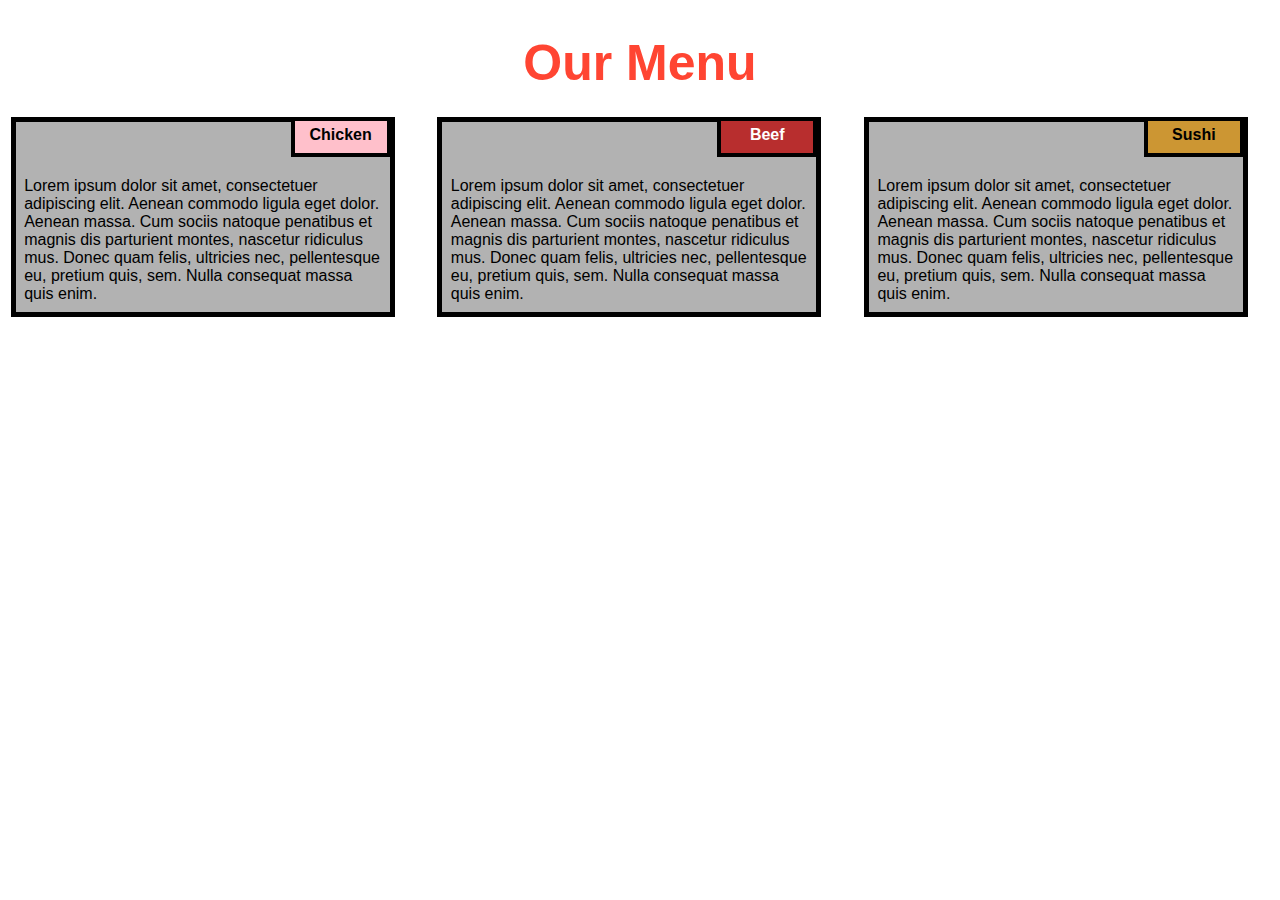
<file: coursera/index.html>
<!DOCTYPE html>
<html>
<head>

<title>Responsive Layout</title>
<meta name="viewport" content="width=device-width, initial-scale=1">
<link rel="stylesheet" type="text/css" href="sol.css">

</head>
<body>
<h1>Our Menu</h1>



  <div class="col-lg-4 col-md-6 col-sm-12">
    <div class="box">
      <p class="content-name name1">Chicken</p>
      <p class="content">Lorem ipsum dolor sit amet, consectetuer adipiscing elit. Aenean commodo ligula eget dolor. Aenean massa. Cum sociis natoque penatibus et magnis dis parturient montes, nascetur ridiculus mus. Donec quam felis, ultricies nec, pellentesque eu, pretium quis, sem. Nulla consequat massa quis enim.</p>
    </div>
  </div>

  <div class="col-lg-4 col-md-6 col-sm-12">
    <div class="box">
      <p class="content-name name2">Beef</p>
      <p class="content">Lorem ipsum dolor sit amet, consectetuer adipiscing elit. Aenean commodo ligula eget dolor. Aenean massa. Cum sociis natoque penatibus et magnis dis parturient montes, nascetur ridiculus mus. Donec quam felis, ultricies nec, pellentesque eu, pretium quis, sem. Nulla consequat massa quis enim.</p>
    </div>
  </div>

  <div class="col-lg-4 col-md-12 col-sm-12">
    <div class="box">
      <p class="content-name name3">Sushi</p>
      <p class="content">Lorem ipsum dolor sit amet, consectetuer adipiscing elit. Aenean commodo ligula eget dolor. Aenean massa. Cum sociis natoque penatibus et magnis dis parturient montes, nascetur ridiculus mus. Donec quam felis, ultricies nec, pellentesque eu, pretium quis, sem. Nulla consequat massa quis enim.</p>
    </div>  
  </div>

</body>
</html>
</file>
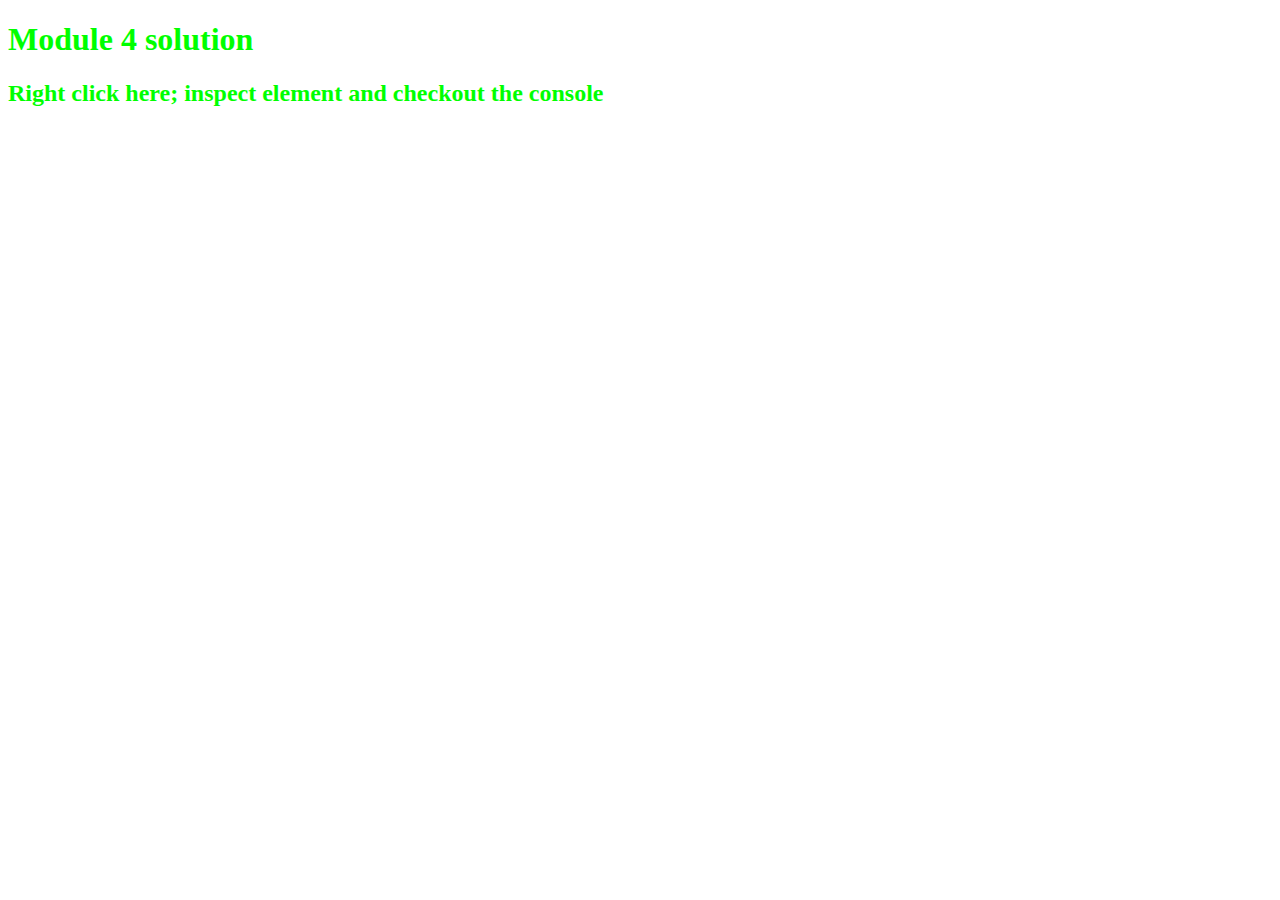
<file: module 4/index.html>
<!DOCTYPE html>
<html>
<head>
  <meta charset="utf-8">
  <title>Module 4 Solution</title>
  <script src="SpeakHello.js"></script>
  <script src="SpeakGoodBye.js"></script>
  <script src="script.js"></script>
  <style>
    h1,h2   {color: lime;}
  </style>
</head>
<body >
  <h1> Module 4 solution </h1>
  <h2>Right click here; inspect element and checkout the console</h2>
    
</body>
</html>
</file>
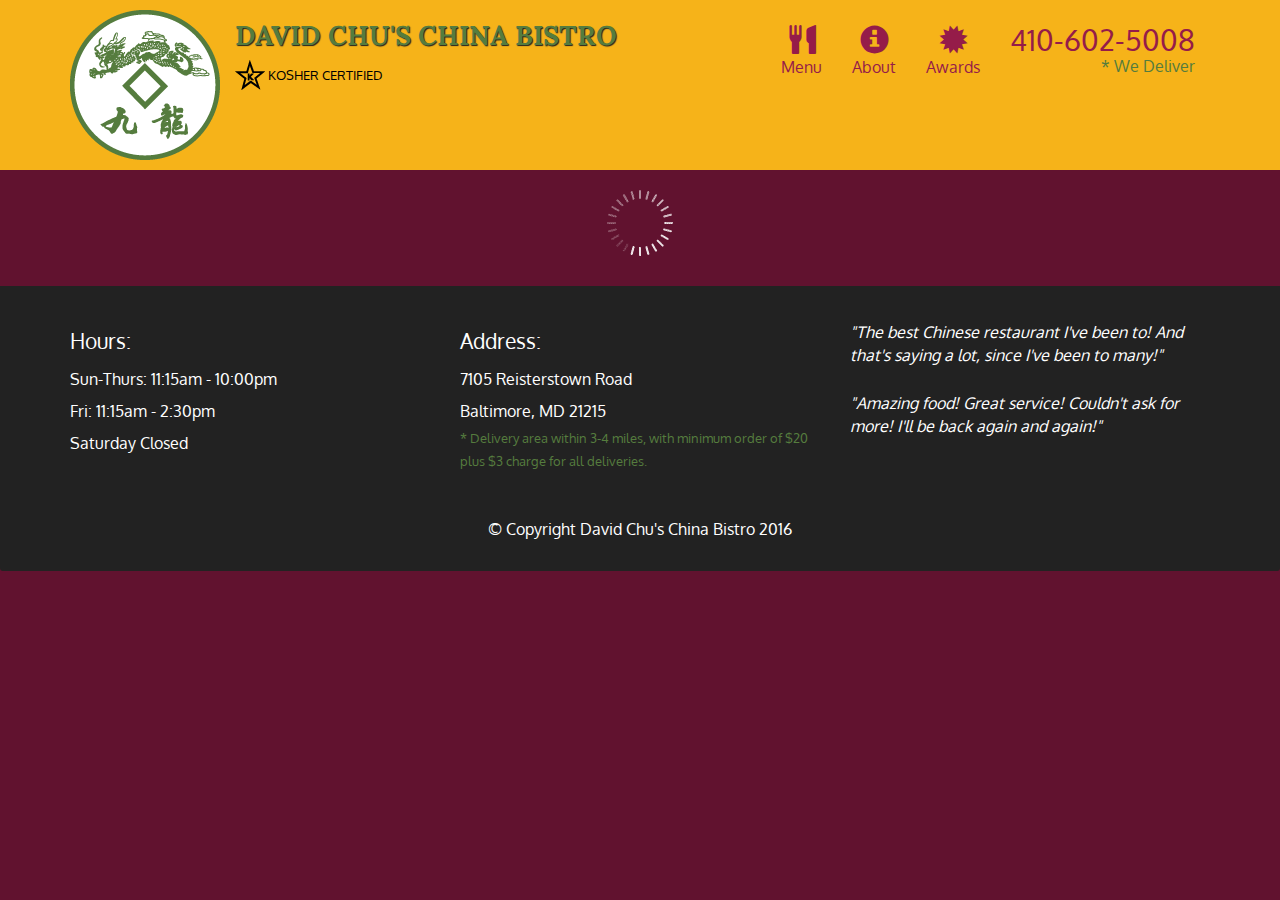
<file: module 5/index.html>
<!doctype html>
<html lang="en">

<head>
    <meta charset="utf-8">
    <meta http-equiv="X-UA-Compatible" content="IE=edge">
    <meta name="viewport" content="width=device-width, initial-scale=1">
    <title>David Chu's China Bistro</title>
    <link rel="stylesheet" href="css/bootstrap.min.css">
    <link rel="stylesheet" href="css/styles.css">
    <link href='https://fonts.googleapis.com/css?family=Oxygen:400,300,700' rel='stylesheet' type='text/css'>
    <link href='https://fonts.googleapis.com/css?family=Lora' rel='stylesheet' type='text/css'>
</head>

<body>
    <header>
        <nav id="header-nav" class="navbar navbar-default">
            <div class="container">
                <div class="navbar-header">
                    <a href="index.html" class="pull-left visible-md visible-lg">
                        <div id="logo-img" alt="Logo image"></div>
                    </a>
                    <div class="navbar-brand">
                        <a href="index.html"><h1>David Chu's China Bistro</h1></a>
                        <p>
                            <img src="images/star-k-logo.png" alt="Kosher certification">
                            <span>Kosher Certified</span>
                        </p>
                    </div>
                    <button id="navbarToggle" type="button" class="navbar-toggle collapsed" data-toggle="collapse" data-target="#collapsable-nav" aria-expanded="false">
                        <span class="sr-only">Toggle navigation</span>
                        <span class="icon-bar"></span>
                        <span class="icon-bar"></span>
                        <span class="icon-bar"></span>
                    </button>
                </div>
                <div id="collapsable-nav" class="collapse navbar-collapse">
                    <ul id="nav-list" class="nav navbar-nav navbar-right">
                        <li id="navHomeButton" class="visible-xs active">
                            <a href="index.html">
                                <span class="glyphicon glyphicon-home"></span> Home</a>
                        </li>
                        <li id="navMenuButton">
                            <a href="#" onclick="$dc.loadMenuCategories();">
                                <span class="glyphicon glyphicon-cutlery"></span>
                                <br class="hidden-xs"> Menu</a>
                        </li>
                        <li>
                            <a href="#">
                                <span class="glyphicon glyphicon-info-sign"></span>
                                <br class="hidden-xs"> About</a>
                        </li>
                        <li>
                            <a href="#">
                                <span class="glyphicon glyphicon-certificate"></span>
                                <br class="hidden-xs"> Awards</a>
                        </li>
                        <li id="phone" class="hidden-xs">
                            <a href="tel:410-602-5008">
                                <span>410-602-5008</span></a>
                            <div>* We Deliver</div>
                        </li>
                    </ul>
                    <!-- #nav-list -->
                </div>
                <!-- .collapse .navbar-collapse -->
            </div>
            <!-- .container -->
        </nav>
        <!-- #header-nav -->
    </header>
    <div id="call-btn" class="visible-xs">
        <a class="btn" href="tel:410-602-5008">
            <span class="glyphicon glyphicon-earphone"></span> 410-602-5008
        </a>
    </div>
    <div id="xs-deliver" class="text-center visible-xs">* We Deliver</div>
    <div id="main-content" class="container"></div>
    <footer class="panel-footer">
        <div class="container">
            <div class="row">
                <section id="hours" class="col-sm-4">
                    <span>Hours:</span>
                    <br> Sun-Thurs: 11:15am - 10:00pm
                    <br> Fri: 11:15am - 2:30pm
                    <br> Saturday Closed
                    <hr class="visible-xs">
                </section>
                <section id="address" class="col-sm-4">
                    <span>Address:</span>
                    <br> 7105 Reisterstown Road
                    <br> Baltimore, MD 21215
                    <p>* Delivery area within 3-4 miles, with minimum order of $20 plus $3 charge for all deliveries.</p>
                    <hr class="visible-xs">
                </section>
                <section id="testimonials" class="col-sm-4">
                    <p>"The best Chinese restaurant I've been to! And that's saying a lot, since I've been to many!"</p>
                    <p>"Amazing food! Great service! Couldn't ask for more! I'll be back again and again!"</p>
                </section>
            </div>
            <div class="text-center">&copy; Copyright David Chu's China Bistro 2016</div>
        </div>
    </footer>
    <!-- jQuery (Bootstrap JS plugins depend on it) -->
    <script src="js/jquery-2.1.4.min.js"></script>
    <script src="js/bootstrap.min.js"></script>
    <script src="js/ajax-utils.js"></script>
    <script src="js/script.js"></script>
</body>

</html>
</file>
<file: coursera/sol.css>
* {
  box-sizing: border-box;
}

body{
  margin: 0;
  padding: 0;
  font-family: "Comic Sans MS", cursive, sans-serif;
}

.row{
  margin-top: 5%;
  margin-bottom: 5%;
}

h1 {
  margin-bottom: 15px;
  text-align: center;
  color: #ff4532;
  font-size: 50px;
}


.box{
  width: 100%;
  overflow: none;
}


.content-name{
  overflow: none;
  text-align: center;
  border: 4px solid black;
  width: 100px;
  height: 40px;
  padding: 5px;
  float: right;
  margin-right: 36px;
  margin-top: 0px;
  font-weight: bold;
  position: relative;
}

.content{
  border: 5px solid black;
  width: 90%;
  height: auto;
  margin: 2.5%;
  color: black
  font-size: 25px;
  padding: 2%;
  padding-top: 55px;
  background-color: rgba(0,0,0,0.3);
}

.name1{
  background-color:pink;
}

.name2{
  color: white;
  background-color:hsl(0,60%,45%);;
}
.name3{
  background-color:hsl(39,60%,50%);
}


/********** Large devices only **********/
@media (min-width: 992px) {
  .col-lg-4 {
    float: left;
    width: 33.33%;
  }
}
/********** Medium devices only **********/
@media (min-width: 768px) and (max-width: 991px) {
  .col-md-6,.col-md-12 {
    float: left;
  }
  .col-md-6 {
    width: 50%;
  }
  .col-md-12 {
    margin-left: -10px;
    width: 100%;
  }
  .name3{
    margin-right: 65px;
    width: 100px;
  }
}

@media (min-width: 0px) and (max-width: 767px) {
  .col-sm-12 {
    float: left;
    width: 100%;
  }
  .content-name{
    margin-right: 30px;
  }
}
</file>
<file: module 5/css/styles.css>
body {
  font-size: 16px;
  color: #fff;
  background-color: #61122f;
  font-family: 'Oxygen', sans-serif;
}

/** HEADER **/
#header-nav {
  background-color: #f6b319;
  border-radius: 0;
  border: 0;
}

#logo-img {
  background: url('../images/restaurant-logo_large.png') no-repeat;
  width: 150px;
  height: 150px;
  margin: 10px 15px 10px 0;
}

.navbar-brand {
  padding-top: 25px;
}
.navbar-brand h1 { /* Restaurant name */
  font-family: 'Lora', serif;
  color: #557c3e;
  font-size: 1.5em;
  text-transform: uppercase;
  font-weight: bold;
  text-shadow: 1px 1px 1px #222;
  margin-top: 0;
  margin-bottom: 0;
  line-height: .75;
}
.navbar-brand a:hover, .navbar-brand a:focus {
  text-decoration: none;
}
.navbar-brand p { /* Kosher cert */
  color: #000;
  text-transform: uppercase;
  font-size: .7em;
  margin-top: 15px;
}
.navbar-brand p span { /* Star-K */
  vertical-align: middle;
}

#nav-list {
  margin-top: 10px;
}
#nav-list a {
  color: #951C49;
  text-align: center;
}
#nav-list a:hover {
  background: #E7E7E7;
}
#nav-list a span {
  font-size: 1.8em;
}

#phone {
  margin-top: 5px;
}
#phone a { /* Phone number */
  text-align: right;
  padding-bottom: 0;
}
#phone div { /* We Deliver */
  color: #557c3e;
  text-align: right;
  padding-right: 15px;
}

.navbar-header button.navbar-toggle, .navbar-header .icon-bar {
  border: 1px solid #61122f;
}
.navbar-header button.navbar-toggle {
  clear: both;
  margin-top: -30px;
}
/* END HEADER */

/* FOOTER */
.panel-footer {
  margin-top: 30px;
  padding-top: 35px;
  padding-bottom: 30px;
  background-color: #222;
  border-top: 0;
}
.panel-footer div.row {
  margin-bottom: 35px;
}
#hours, #address {
  line-height: 2;
}
#hours > span, #address > span {
  font-size: 1.3em;
}
#address p {
  color: #557c3e;
  font-size: .8em;
  line-height: 1.8;
}
#testimonials {
  font-style: italic;
}
#testimonials p:nth-child(2) {
  margin-top: 25px;
}
/* END FOOTER */



/* HOME PAGE */
.container .jumbotron {
  box-shadow: 0 0 50px #3F0C1F;
  border: 2px solid #3F0C1F;
}

#menu-tile, #specials-tile, #map-tile {
  height: 250px;
  width: 100%;
  margin-bottom: 15px;
  position: relative;
  border: 2px solid #3F0C1F;
  overflow: hidden;
}
#menu-tile:hover, #specials-tile:hover, #map-tile:hover {
  box-shadow: 0 1px 5px 1px #cccccc;
}
#menu-tile {
  background: url('../images/menu-tile.jpg') no-repeat;
  background-position: center;
}
#specials-tile {
  background: url('../images/specials-tile.jpg') no-repeat;
  background-position: center;
}
#menu-tile span, #specials-tile span, #map-tile span {
  position: absolute;
  bottom: 0;
  right: 0;
  width: 100%;
  text-align: center;
  font-size: 1.6em;
  text-transform: uppercase;
  background-color: #000;
  color: #fff;
  opacity: .8;
}
/* END HOME PAGE */

/* MENU CATEGORIES PAGE */
.category-tile { 
  position: relative;
  border: 2px solid #3F0C1F;
  overflow: hidden;
  width: 200px;
  height: 200px;
  margin: 0 auto 15px;
}
.category-tile span {
  position: absolute;
  bottom: 0;
  right: 0;
  width: 100%;
  text-align: center;
  font-size: 1.2em;
  text-transform: uppercase;
  background-color: #000;
  color: #fff;
  opacity: .8;
}
.category-tile:hover {
  box-shadow: 0 1px 5px 1px #cccccc;
}

#menu-categories-title + div {
  margin-bottom: 50px;
}
/* END MENU CATEGORIES PAGE */

/* SINGLE CATEGORY PAGE */
.menu-item-tile {
  margin-bottom: 25px;
}
.menu-item-tile hr {
  width: 80%;
}
.menu-item-tile .menu-item-price {
  font-size: 1.1em;
  text-align: right;
  margin-top: -15px;
  margin-right: -15px;
}
.menu-item-tile .menu-item-price span {
  font-size: .6em;
}
.menu-item-photo {
  position: relative;
  border: 2px solid #3F0C1F; 
  overflow: hidden;
  padding: 0;
  margin-right: -15px;
  margin-left: auto;
  margin-bottom: 20px;
  max-width: 250px;
}
.menu-item-photo div {
  position: absolute;
  bottom: 0;
  right: 0;
  width: 80px;
  background-color: #557c3e;
  text-align: center;
}
.menu-item-description {
  padding-right: 30px;
}
h3.menu-item-title {
  margin: 0 0 10px;
}
.menu-item-details {
  font-size: .9em;
  font-style: italic;
}
/* END SINGLE CATEGORY PAGE */


/********** Large devices only **********/
@media (min-width: 1200px) {
  .container .jumbotron {
    background: url('../images/jumbotron_1200.jpg') no-repeat;
    height: 675px;
  }
}

/********** Medium devices only **********/
@media (min-width: 992px) and (max-width: 1199px) {
  /* Header */
  #logo-img {
    background: url('../images/restaurant-logo_medium.png') no-repeat;
    width: 100px;
    height: 100px;
    margin: 5px 5px 5px 0;
  }
  /* End Header */

  /* Home Page */
  .container .jumbotron {
    background: url('../images/jumbotron_992.jpg') no-repeat;
    height: 558px;
  }
  /* End Home Page */
}

/********** Small devices only **********/
@media (min-width: 768px) and (max-width: 991px) {
  /* Home Page */
  .container .jumbotron {
    background: url('../images/jumbotron_768.jpg') no-repeat;
    height: 432px;
  }
  /* End Home Page */
}

/********** Extra small devices only **********/
@media (max-width: 767px) {
  /* Header */
  .navbar-brand {
    padding-top: 10px;
    height: 80px;
  }
  .navbar-brand h1 { /* Restaurant name */
    padding-top: 10px;
    font-size: 5vw; /* 1vw = 1% of viewport width */
  }
  .navbar-brand p { /* Kosher cert */
    font-size: .6em;
    margin-top: 12px;
  }
  .navbar-brand p img { /* Star-K */
    height: 20px;
  }

  #collapsable-nav a { /* Collapsed nav menu text */
    font-size: 1.2em;
  }
  #collapsable-nav a span { /* Collapsed nav menu glyph */
    font-size: 1em;
    margin-right: 5px;
  }

  #call-btn > a {
    font-size: 1.5em;
    display: block;
    margin: 0 20px;
    padding: 10px;
    border: 2px solid #fff;
    background-color: #f6b319;
    color: #951c49;
  }
  #xs-deliver {
    margin-top: 5px;
    font-size: .7em;
    letter-spacing: .1em;
    text-transform: uppercase;
  }
  /* End Header */

  /* Footer */
  .panel-footer section {
    margin-bottom: 30px;
    text-align: center;
  }
  .panel-footer section:nth-child(3) {
    margin-bottom: 0; /* margin already exists on the whole row */
  }
  .panel-footer section hr {
    width: 50%;
  }
  /* End Footer */

  /* Home Page */
  .container .jumbotron {
    margin-top: 30px;
    padding: 0;
  }
  #menu-tile, #specials-tile {
    width: 360px;
    margin: 0 auto 15px;
  }

  .menu-item-photo {
    margin-right: auto;
  }
  .menu-item-tile .menu-item-price {
    text-align: center;
  }
  .menu-item-description {
    text-align: center;;
  }
}


/********** Super extra small devices Only :-) (e.g., iPhone 4) **********/
@media (max-width: 479px) {
  /* Header */
  .navbar-brand h1 { /* Restaurant name */
    padding-top: 5px;
    font-size: 6vw;
  }
  /* End Header */
  
  /* Home page */
  #menu-tile, #specials-tile {
    width: 280px;
    margin: 0 auto 15px;
  }

  .col-xxs-12 {
    position: relative;
    min-height: 1px;
    padding-right: 15px;
    padding-left: 15px;
    float: left;
    width: 100%;
  }
}
</file>
